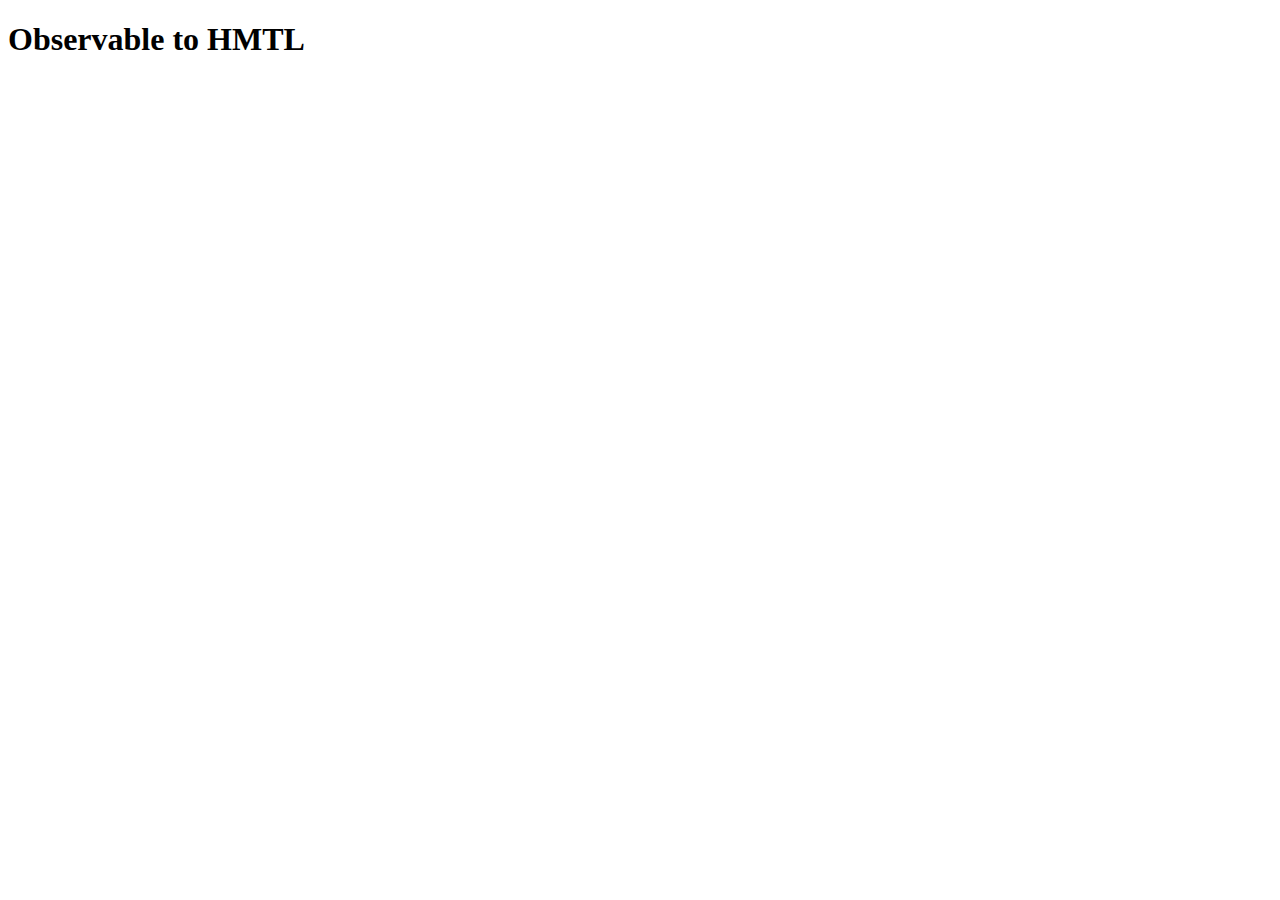
<file: r2d3/ggplot_d3/01_barplot/index.html>
<!DOCTYPE html>
<html lang="en">
  <head>
    <meta charset="utf-8">
    <title>Observable to HTML</title>
    <script src="https://d3js.org/d3.v5.js"></script>
  </head>
  <body>
    <h1>Observable to HMTL</h1>
    <div id='container' style="width:800px; height:500px">
    <script>
      width = 800;
      height = 500;
      margin = ({top: 20, right: 0, bottom: 30, left: 40});

      data = ([
        {"name": "angry", "value": 222},
        {"name": "disgust", "value": 6},
        {"name": "fear", "value": 7},
        {"name": "happy", "value": 9},
        {"name": "sad", "value": 10},
        {"name": "surprise", "value": 15},
        {"name": "neutral", "value": 13},
      ]);

      x = d3.scaleBand()
        .domain(d3.range(data.length))
        .range([margin.left, width - margin.right])
        .padding(0.1);
      y = d3.scaleLinear()
        .domain([0, d3.max(data, d => d.value)]).nice()
        .range([height - margin.bottom, margin.top]);
      xAxis = g => g
        .attr("transform", `translate(0,${height - margin.bottom})`)
        .call(d3.axisBottom(x).tickFormat(i => data[i].name).tickSizeOuter(0));
      yAxis = g => g
          .attr("transform", `translate(${margin.left},0)`)
          .call(d3.axisLeft(y))
          .call(g => g.select(".domain").remove());

      chart = (function(){
        const svg = d3.create("svg")
            .attr("viewBox", [0, 0, width, height]);

        svg.append("g")
            .attr("fill", "steelblue")
          .selectAll("rect")
          .data(data)
          .join("rect")
            .attr("x", (d, i) => x(i))
            .attr("y", d => y(d.value))
            .attr("height", d => y(0) - y(d.value))
            .attr("width", x.bandwidth());

        svg.append("g")
            .call(xAxis);

        svg.append("g")
            .call(yAxis);

        return svg.node();
    })();

    d3.select('#container').append(() => chart)
  </script>
  </body>
</html>
</file>
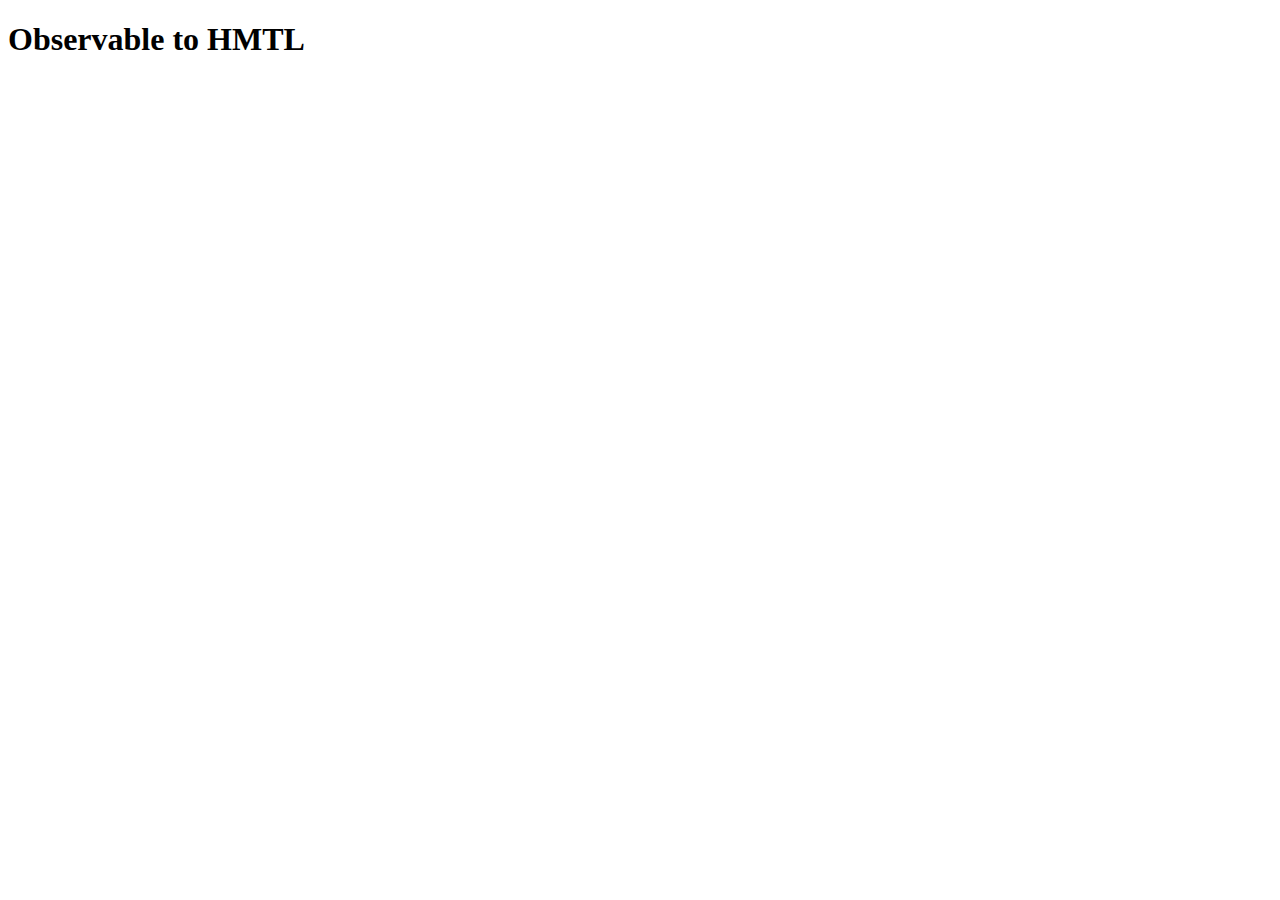
<file: r2d3/ggplot_d3/01_barplot/test/index.html>
<!DOCTYPE html>
<html lang="en">
  <head>
    <meta charset="utf-8">
    <title>Observable to HTML</title>
    <script src="https://d3js.org/d3.v5.js"></script>
  </head>
  <body>
    <h1>Observable to HMTL</h1>
    <div id='container' style="width:800px; height:500px">
    <script>

import {Runtime, Inspector} from "@observablehq/runtime";
import define from "7e727cfc162e7ec6";
  </script>
  </body>
</html>
</file>
